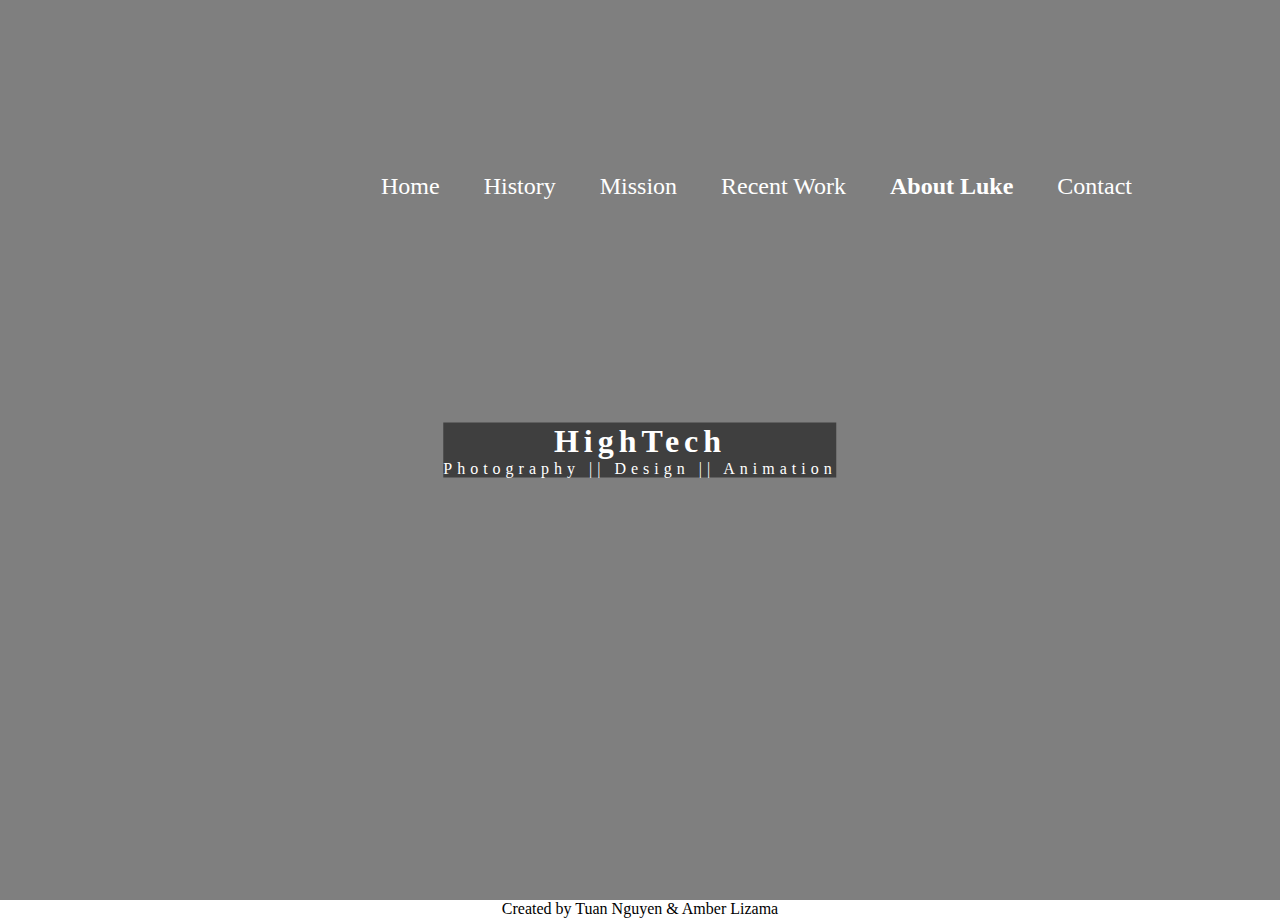
<file: index.html>
<!-- Note to Amber: 
Homepage Improvements: 
Include logo within Navbar and align it, 
add favicon,
picture quality,
better...
...transition/load of pictures...
... when viewed on homepage
Pay attention to what classes ...
...have been used and names
-->

<!-- Note from Tuan:
for now I added style2.css for all the pages besides the index so they format correctly.

I noticed all the images were pretty big filesizes and were making the pictures load slow so I resized them accordingly and put the original sized images in the img_homepg/big_img

I changed the text color to white and the font to Calibri but for some reason cloud9 isn't updating the CSS

I reuploaded everything to a new folder called captest and now it seems to be working... then i changed the name of this capstone folder to Capstonee  and now it seems to work, so i deleted the captest folder

I fixed the position of the navigation bar on the home page so it lines up with the other pages hopefully

-->

<!DOCTYPE html>
<html>
	<head>
	<meta charset="utf-8">
	<link href="https://fonts.googleapis.com/css?family=Carrois+Gothic" rel="stylesheet">
	<title>Portfolio</title>
	<link rel="shortcut icon" type="image/png" href="img_homepg/favicon3a.png">
	<link rel="stylesheet" type="text/css" href="./style.css">
	<meta name="viewport" content="width=device-width, initial-scale=1.0">
	<meta http-equiv="X-UA-Compatible" content="ie=edge">
</head>

<body>
 	<div class="header">
 		<ul>
	 		<a href="#"><li>Home</li></a>
	        <a href="./history.html"><li>History</li></a>
	        <a href="./mission.html"><li>Mission</li></a>
	        <a href="./recent.html"><li>Recent Work</li></a>
	        <a href="./luke.html"><li style="font-weight: bold;">About Luke</li></a>
	        <a href="./contact.html"><li>Contact</li></a>
 		</ul>
 	</div>	

 		<div class="slider">
 			<div class="content2">
 				<div class="principal">
 					<h1>HighTech</h1>
 					<p>Photography || Design || Animation</p>
 				</div>
 			</div>
 		</div>

 		<div class="footer">
      		<p class="created">Created by Tuan Nguyen & Amber Lizama</p>
    	</div>
</body>
</html>
</file>
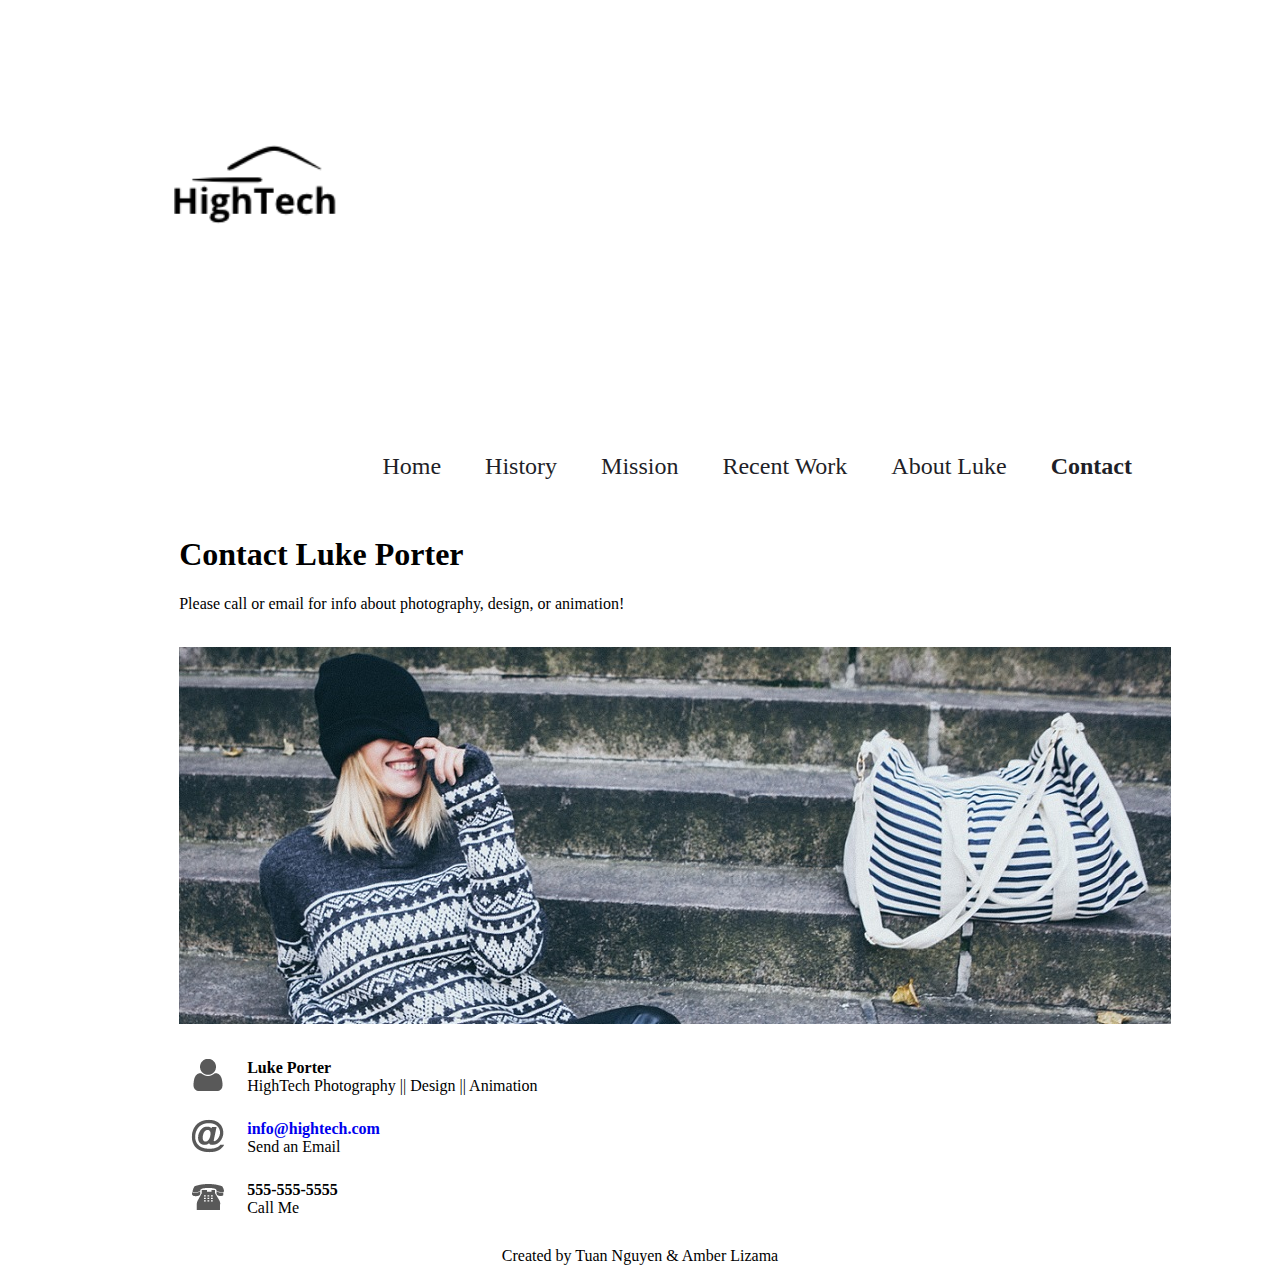
<file: contact.html>
<!DOCTYPE html>
<html>
  <head>
    <title>Contact</title>
    <link rel="shortcut icon" type="image/png" href="img_homepg/favicon3a.png">
    <link href="./style2.css" type="text/css" rel="stylesheet" />
    <meta name="viewport" content="width=device-width, initial-scale=1.0, maximum-scale=2.0, user-scalable=1" />
  </head>
  <body>
    <div class="header">
      <img src="./logo.png">
      <ul>
        <a href="./index.html"><li>Home</li></a>
        <a href="./history.html"><li>History</li></a>
        <a href="./mission.html"><li>Mission</li></a>
        <a href="./recent.html"><li>Recent Work</li></a>
        <a href="./luke.html"><li>About Luke</li></a>
        <a href="#"><li style="font-weight: bold;">Contact</li></a>
      </ul>
    </div>
    
    
    <div class="contact">
      <h1>Contact Luke Porter</h1>
      <p>Please call or email for info about photography, design, or animation!</p>
      <br>
      <img src="img_homepg/contactpic.jpg">
      <br><br>
      <table cellpadding="10">
        <tbody>
          <tr>
            <td><img src="img_homepg/studiogr.png"></td>
            <td><strong>Luke Porter</strong><br>HighTech Photography || Design || Animation</td>
          </tr>
          <tr>
            <td><img src="img_homepg/emailgr.png"></td>
            <td><strong><a href="#">info@hightech.com</a></strong><br>Send an Email</td>
          </tr>
          <tr>
            <td><img src="img_homepg/phonegr.png"></td>
            <td><strong>555-555-5555</strong><br>Call Me</td>
          </tr>                    
        </tbody>
      </table>
    </div>
    
    
    
    <div class="footer">
      <p>Created by Tuan Nguyen & Amber Lizama</p>
    </div>
    
  </body>
</html>
</file>
<file: style.css>
body{
    font-family: 'Calibri';
    /*
    display: grid;
    margin: 50px 10% 0 10%;
    */
}

.header {
  position: relative;
  top: 50px;
  right: 10%;
}


.header img{
    vertical-align: middle;
    height: 280px;
}

.header ul{
    display: inline-block;
    list-style: none;
    float: right;
    line-height: 93px;
    margin: 0;
    padding: 90px 0 0 0;
}

.header ul li{
    display: inline-block;
    padding: 0 20px;
}


.header ul a li{
  color: white;
  /** color: #1f1f28; **/
  font-weight: 500;
  font-size: 1.5em;
  transition: .3s ease;
}

.header ul a li:hover{
  background: #1f1f28;
  color: white;
}




.main .content img{
  width: 100%
  
}

.main .content .mission img{
  width: 33%;
}

.main .content2 {
  display: grid;
  position: relative;
  margin: auto;
  grid-template-areas: "left middle right";
  grid-template-columns: 1fr 1fr 1fr;
  text-align: center;
}

.content2 ul {
  list-style: none;
}

.education{
  grid-area: left;
}

.experience{
  grid-area: middle;
}

.expert{
  grid-area:right;
}


.center {
  display: block;
  margin-left: auto;
  margin-right: auto;
  width: 50%;
}

.footer{
  text-align: center;
}
/*---------------------------------------------------------------------Amber Lizama------------------------------------------------------------------------------*/

* {
  margin: 0;
  padding: 0;
}
 .created {
   text-align: center;
 }
.slider {
  background-repeat: no-repeat;
  background-size: cover;
  background-position: center;
  width: 100%;
  height: 100vh;
  animation: slide 60s infinite;
}

.content2 {
  color: #fff;
  width: 100%;
  height: 100vh;
  background-color: rgba(0,0,0,0.5);
}

.principal {
  left: 50%;
  top: 50%;
  transform: translate(-50%, -50%);
  position: absolute;
  background-color: rgba(0,0,0,0.5);
  letter-spacing: 5px;
  text-align: center;
}

@keyframes slide {
  10% {
    background-image: url('img_homepg/img1.jpg');

  }
  20% {
    background-image: url('img_homepg/img2.jpg');
  }
  30% {
    background-image: url('img_homepg/img3.jpg');
  }
  40% {
    background-image: url('img_homepg/img4.jpg');
  }
  50% {
    background-image: url('img_homepg/img5.jpg');
  }
  60% {
    background-image: url('img_homepg/img6.jpg');
  }
  70% {
    background-image: url('img_homepg/img7.jpg');
  }
  80% {
    background-image: url('img_homepg/img8.jpg');
  }
  90% {
    background-image: url('img_homepg/img9.jpg');
  }
  100% {
    background-image: url('img_homepg/img10.jpg');
  }

}
</file>
<file: style2.css>
body{
    font-family: 'Calibri';
    display: grid;
    margin: 50px 10% 0 10%;
}

.header img{
    vertical-align: middle;
    height: 280px;
}

.header ul{
    display: inline-block;
    list-style: none;
    float: right;
    line-height: 93px;
    margin: 0;
    padding: 90px 0 0 0;
}

.header ul li{
    display: inline-block;
    padding: 0 20px;
}


.header ul a li{
  color: #1f1f28;
  font-weight: 500;
  font-size: 1.5em;
  transition: .3s ease;
}

.header ul a li:hover{
  background: #1f1f28;
  color: white;
}


.main .content{
  margin: 0 10% 0 5%;
}

.main .content img{
  width: 100%
  
}

.main .content .mission img{
  width: 33%;
}

.main .content2 {
  display: grid;
  position: relative;
  margin: auto;
  grid-template-areas: "left middle right";
  grid-template-columns: 1fr 1fr 1fr;
  text-align: center;
}

.content2 ul {
  list-style: none;
}

.education{
  grid-area: left;
}

.experience{
  grid-area: middle;
}

.expert{
  grid-area:right;
}


.center {
  display: block;
  margin-left: auto;
  margin-right: auto;
  width: 50%;
}

.footer{
  text-align: center;
}

.contact{
  margin: 0 10% 0 5%;
}

.contact table tbody tr td a{
  text-decoration: none;
}
</file>
